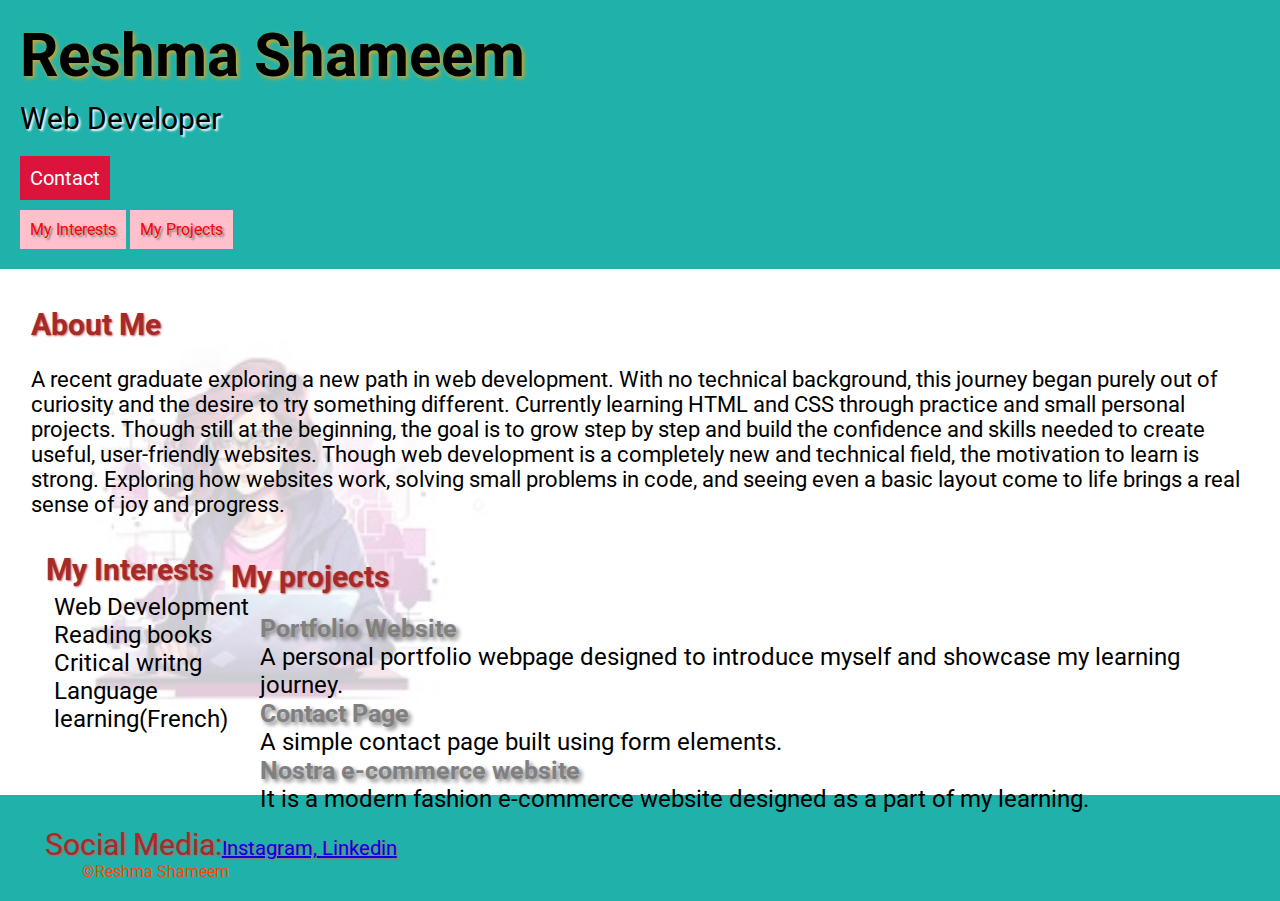
<file: index.html>
<!DOCTYPE html>
<html lang="en">
<head>

    <title>Portfolio</title>
    <meta name="viewport" content="width=device-width, initial-scale=1.0">
    
    
   <link rel="stylesheet" href="style.css"><link rel="preconnect" href="https://fonts.googleapis.com">
<link rel="preconnect" href="https://fonts.gstatic.com" crossorigin>
<link href="https://fonts.googleapis.com/css2?family=Roboto:ital,wght@0,100..900;1,100..900&display=swap" rel="stylesheet">
</head>
<body>
    
    <div class="container">


    <div class="section-one"><h1 class="section-one__name">Reshma Shameem</h1>
     <p class="section-one__role">Web Developer</p>
    <a class="section-one__contact" href="Contact.html">Contact</a>
   <a class="section-one__interest" href="#interests">My Interests</a>
<a  class="section-one__project" href="#projects">My Projects</a>

</div>
<div class="container-two">
    <img src="img.jpeg" alt="girl photo">
<div class="section-two">
<h2 class="section-two__title">About Me</h2>
<P class="section-two__desc">A recent graduate exploring a new path in web development. With no technical background, this journey began purely out of 
    curiosity and the desire to try something different. Currently learning HTML and CSS through practice and small personal projects. 
    Though still at the beginning, the goal
    is to grow step by step and build the confidence and skills needed to create useful, user-friendly websites. Though web development is a completely new and technical 
    field, the motivation to learn is strong. Exploring how websites work, solving small problems in code, and seeing even a basic layout come to life brings a real sense of joy and progress.
</P>

</div> <div class="section-three" id="interests"><h2 class="section-three__title">My Interests</h2>
<ul class="section-three__desc"><li>Web Development</li> <li>Reading books</li><li>Critical writng</li><li>Language learning(French)</li></ul></div>
 <div class="section-four" id="projects"><h2 class="section-four__title">My projects</h2>
<ul class="section-four__desc"> <li><h1>Portfolio Website</h1><p>A personal portfolio webpage designed to introduce myself and showcase my learning journey.</p></li><li><h1>Contact Page</h1>
    <p>A simple contact page built using form elements.</p>
</li><li><h1>Nostra e-commerce website</h1><p>It is a modern fashion e-commerce website designed as a part of my learning.</p></li></ul></div></div> 
 <div class="section-five">
<p class="section-five__title">Social Media:<a href="https://www.instagram.com/">Instagram,</a><a href="https://www.linkedin.com/home/?originalSubdomain=in">
    Linkedin
</a></p>
<p class="section-five__desc">&copy;Reshma Shameem</p> <button id="backToTopBtn">⬆ Back to Top</button></div>


</div>
<script>
  const backToTopBtn = document.getElementById("backToTopBtn");

  window.addEventListener("scroll", function () {
    if (window.scrollY > 200) {
      backToTopBtn.style.display = "block";
    } else {
      backToTopBtn.style.display = "none";
    }
  });

  backToTopBtn.addEventListener("click", function () {
    window.scrollTo({
      top: 0,
      behavior: "smooth"
    });
  });
</script>

</body>
</html>
</file>
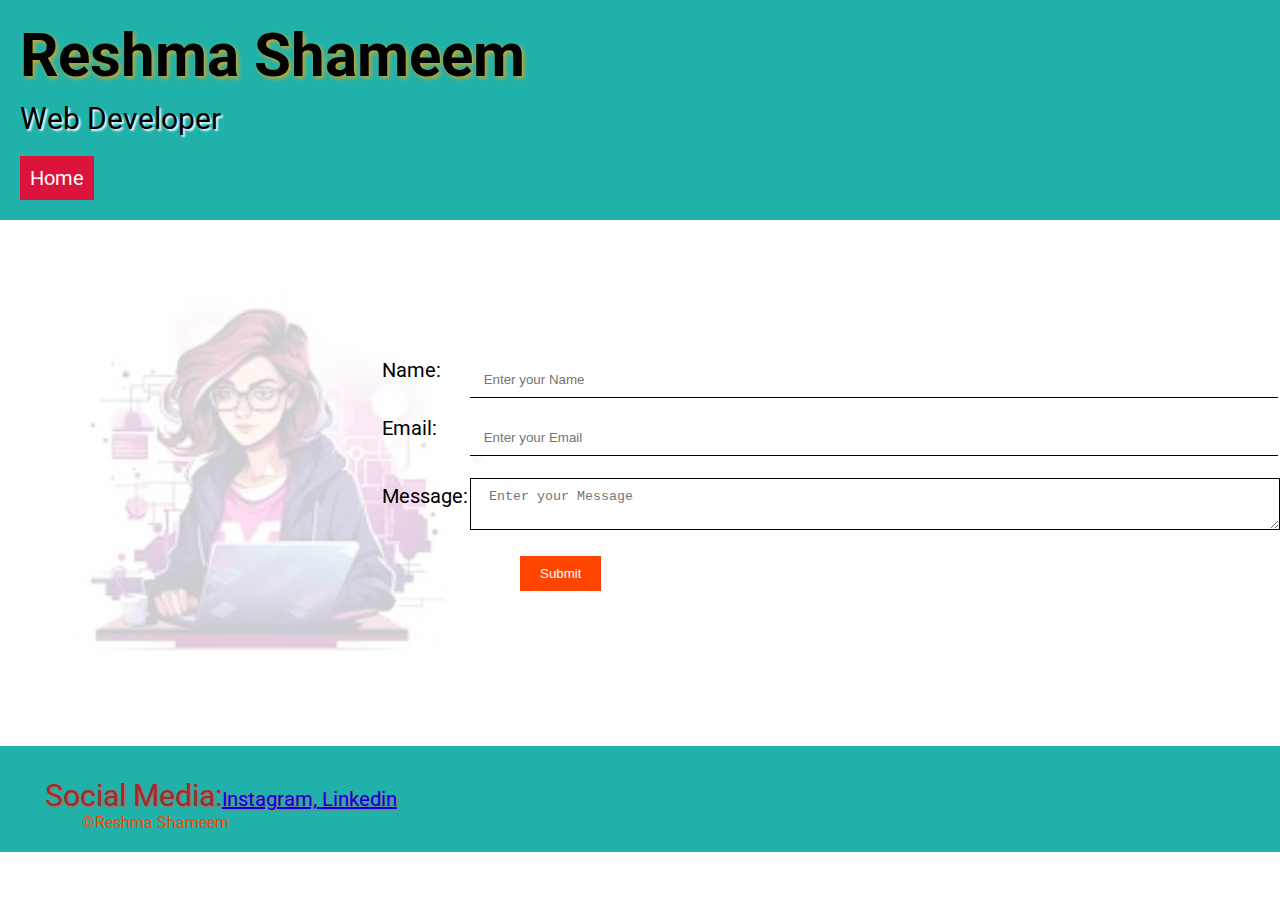
<file: contact.html>
<!DOCTYPE html>
<html lang="en">
<head>
    <meta charset="UTF-8">
    <meta name="viewport" content="width=device-width, initial-scale=1.0">
    <title>Contact</title><link rel="stylesheet" href="style.css"><link rel="preconnect" href="https://fonts.googleapis.com">
<link rel="preconnect" href="https://fonts.gstatic.com" crossorigin>
<link href="https://fonts.googleapis.com/css2?family=Roboto:ital,wght@0,100..900;1,100..900&display=swap" rel="stylesheet"> 
</head>
<body>
  
    <div class="container">
    <div class="section-one"><h1 class="section-one__name">Reshma Shameem</h1>
     <p class="section-one__role">Web Developer</p>
    <a class="section-one__contact" href="index.html">Home</a>
</div>
<div class="container-two">
     <img src="img.jpeg" alt="girl photo">
<div class="contact-form">
<form>
    <table><tr><td class="red">Name:</td><td><input type="text" placeholder=" Enter your Name" class="contact-form__input"></td></tr>
    <tr><td class="red">Email:</td><td><input type="text" placeholder=" Enter your Email" class="contact-form__input"></td></tr>
    <tr><td class="red">Message:</td><td><textarea placeholder=" Enter your Message"class="contact-form__textarea"></textarea></td></tr>
    <tr><td></td><td><input type="Submit"class="contact-form__submit"></td></tr>
</table>
</form></div></div>
<div class="section-five">
<p class="section-five__title">Social Media:<a href="https://www.instagram.com/">Instagram,</a><a href="https://www.linkedin.com/home/?originalSubdomain=in">
    Linkedin
</a></p>
<p class="section-five__desc">&copy;Reshma Shameem</p> </div>
</div>
<script>
  const form = document.querySelector("form");
  const nameInput = document.querySelectorAll(".contact-form__input")[0];
  const emailInput = document.querySelectorAll(".contact-form__input")[1];
  const messageInput = document.querySelector(".contact-form__textarea");

  // Create a wrapper to hold submitted entries
  const outputDiv = document.createElement("div");
  outputDiv.style.marginTop = "20px";
  form.parentNode.appendChild(outputDiv);

  form.addEventListener("submit", function (e) {
    e.preventDefault();

    const name = nameInput.value;
    const email = emailInput.value;
    const message = messageInput.value;

    if (!name || !email || !message) {
      alert("Please fill all fields.");
      return;
    }

    // Create a new table to show the entry
    const table = document.createElement("table");
    table.style.marginTop = "10px";
    table.style.borderCollapse = "collapse";
    table.style.width = "100%";

    const row = document.createElement("tr");
    row.style.backgroundColor="aquamarine"
    const nameCell = document.createElement("td");
    nameCell.textContent = name;
    nameCell.style.border = "1px solid #ccc";
    nameCell.style.padding = "10px";

    const emailCell = document.createElement("td");
    emailCell.textContent = email;
    emailCell.style.border = "1px solid #ccc";
    emailCell.style.padding = "10px";

    const messageCell = document.createElement("td");
    messageCell.textContent = message;
    messageCell.style.border = "1px solid #ccc";
    messageCell.style.padding = "10px";

    const deleteCell = document.createElement("td");
    deleteCell.style.border = "1px solid #ccc";
    deleteCell.style.padding = "10px";

    const deleteBtn = document.createElement("button");
    deleteBtn.textContent = "Delete";
    deleteBtn.style.background = "crimson";
    deleteBtn.style.color = "white";
    deleteBtn.style.border = "none";
    deleteBtn.style.padding = "6px 10px";
    deleteBtn.style.cursor = "pointer";

    deleteBtn.addEventListener("click", function () {
      outputDiv.removeChild(table);
    });

    deleteCell.appendChild(deleteBtn);

    row.appendChild(nameCell);
    row.appendChild(emailCell);
    row.appendChild(messageCell);
    row.appendChild(deleteCell);

    table.appendChild(row);
    outputDiv.appendChild(table);

    form.reset();
  });
</script>
</body>
</html>
</file>
<file: style.css>
*{
    padding: 0;
    margin: 0;
}
body{
    font-family: "Roboto", sans-serif;
}
 
.section-one{
    background-color: lightseagreen;
    color: black;
    padding: 20px;
}
.section-one__name:hover{
  transform: rotateX(60deg);
  transition: 1s;
  cursor: pointer;
}
.section-one__contact{
    background-color: crimson;
    color: white;
    padding: 10px;
     display: block;
   margin-top: 20px;
   width: fit-content;
   font-size: 20px;
   text-decoration: none;
}
.section-one__name{
    font-size: 60px;
   text-shadow: 2px 2px 4px goldenrod;
}


.section-one__role{
    font-size: 30px;
    margin-top: 10px;
    text-shadow: 2px 2px 2px ghostwhite;
}
.section-one__role:hover{
  transform:translatex(200px);
  transition: 2s;
  cursor: pointer;
  
}
.section-one__interest{
  width: fit-content;
  text-decoration: none;
  background-color:pink;
  color: red;
  text-shadow: 2px 2px 2px gray;
  margin-top:10px;
  display: inline-block;
  padding: 10px;
  
}
.section-one__project{
  width: fit-content;
  text-decoration: none;
  background-color:pink;
  color: red;
  text-shadow: 2px 2px 2px gray;
  margin-top:10px;
  display: inline-block;
  padding: 10px;
  
}

.container-two img{
  width: 40vw;
  opacity: 0.2;

}
.container-two{
  position: relative;
  
}

.section-two,.section-three,.section-four,.section-five{
    margin-top: 10px;
    
}

.section-two__title,.section-three__title,.section-four__title,.section-five__title{
  font-size: 30px;
  margin-left: 2%;
  margin-top: 1%;
  text-shadow: 1px 1px 2px indianred;
  color: brown;
}


 
.section-two__desc,.section-three__desc,.section-four__desc{
    margin: 2%;
    font-size: 22px;
    
}
.section-four h1{
  font-size: 25px;
  color: gray;
  text-shadow: 3px 3px 4px grey;
  margin-left: 3%;
}
.section-four p{
  font-size: 24px;
  margin-left: 3%;
}
.section-five{
    background-color: lightseagreen;
    color: orangered;
    padding: 20px;
}
.section-five__desc{
  margin-left: 5%;
}
.section-five a{
  font-size: 20px;
}

.section-three li,.section-four li{
    list-style: none;
}
.section-three{
    background-color:transparent;
    color:black ;
    padding: 20px;
     height: 200px;
    display: inline-block;
    
   vertical-align: top;
    position: absolute;
    top: 250px;
    left: 20px;
    
}
.section-three__desc li{
  font-size: 24px;
  margin-left: 3%;
}
.section-four{
    background-color: transparent;
    color: black;
    padding: 20px;
      display: block;
    height: 200px;
    
    display: inline-block;
    vertical-align: top;
    position: absolute;
    top: 250px;
    right: 40px;
}
.section-two{
    background-color:transparent ;
    padding: 5px;
    
    height: 50%;
    width: 100%;
    position: absolute;
  top: 10px;
  
  
}


.contact-form{
    margin-top: 20px;
    background-color: transparent;
    height: 400px;
    position: absolute;
    top: 100px;
    left: 180px;
}
.contact-form__input,.contact-form__textarea,.contact-form__submit{
    margin-top: 20px;
    width: 400%;
    
}
.red{
font-size: 20px;
}
.contact-form__input{
    padding: 10px;
    border: none;
    border-bottom: solid black 1px;
}
.contact-form__textarea{
    padding: 10px;
    border: none;
    border: solid black 1px;
}
.contact-form__submit{
    padding-top: 10px;
    padding-bottom: 10px;
    padding-left: 20px;
    padding-right: 20px;
    background-color:orangered;
    color: white;
    border: none;
    width: fit-content;
    margin-left: 50px;
}
table{
  margin-left: 200px;
  
}
html {
    scroll-behavior: smooth;
  }

 html {
    scroll-behavior: smooth;
  }

  #backToTopBtn {
    display: none;
    position: fixed;
    bottom: 30px;
    right: 30px;
    background-color: darkcyan;
    color: violet;
    border: none;
    padding: 10px;
    border-radius: 5px;
    cursor: pointer;
    font-size: 16px;
    z-index: 1000;
  }



@media only screen and (max-width: 768px) {
  .section-one__name {
    font-size: 30px;
    
  }

  .section-one__role {
    font-size: 25px;
    
  }

  .section-one__contact {
    display: block;
    width: fit-content;
    margin-left: 10px;
    font-size: 18px;
  }
  .container-two img{
  width: 100%;
  height: 120vh;
  opacity: 0.2;

}
.container-two{
  position: relative;
  
}

  .section-two {
    position: absolute;
    margin: 10px;
  }
.section-two{
  width: 90%;
  height: 40%;
  margin-left: 3%;
}
  .section-two__desc{
    font-size: 16px;
  }

  .section-three {
    display: block;
    height: auto;
    
    position: absolute;
    top: 300px;
    left: 5px;
  }
  .section-three__title,.section-four__title,.section-two__title{
    font-size: 25px;
  }
  .section-four {
    display: block;
    height: auto;
    margin: 10px;
    position: absolute;
    top: 450px;
  }
  .section-three__desc li,.section-four__desc p{
    font-size: 16px;
  }

  .section-five__title{
    font-size: 25px;

  }
  .section-five{
    height: 95px;
  }
  .contact-form{
    margin: 5px;
    position: absolute;
    height: 350px;
    left: 10px;
    top: 200px;
  }
 
  
  
  .contact-form__input,
  .contact-form__textarea {
    width: 100%;
    margin: 5%;
    border: black 1px solid;
  }

  .contact-form__submit {
    display: block;
    margin: 10px auto;
    width: fit-content;
  }
  table{
    margin-left: 20px;
  }
}
</file>
